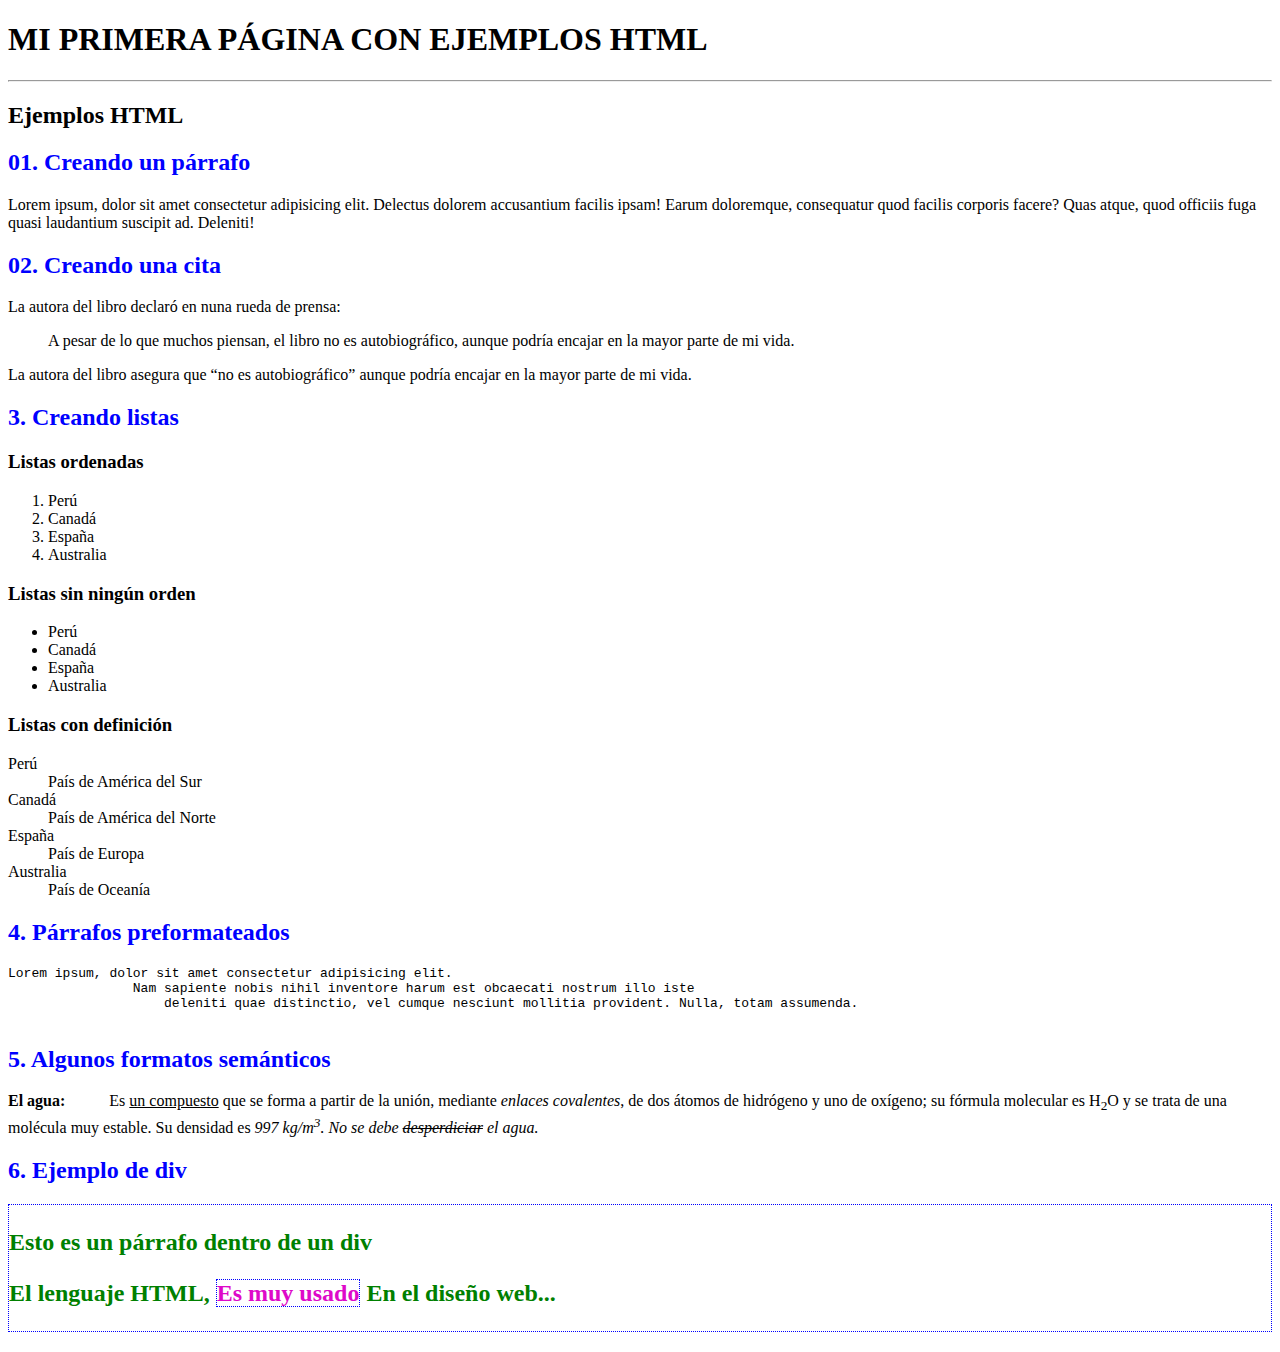
<file: Sesion9/index.html>
<!DOCTYPE html>
<html lang="en">
    <head>
        <meta charset="UTF-8">
        <meta name="viewport" content="width=device-widht, initial-scale=1.0">
        <meta http-equiv="X-UA-Compatible" content="ie-edge">
        <title>Document</title>
    </head>
    <body>
        <h1>MI PRIMERA PÁGINA CON EJEMPLOS HTML</h1>
        <hr>
        <h2>Ejemplos HTML</h2>
        <h2 style="color:blue;">01. Creando un párrafo</h2>
        <p>Lorem ipsum, dolor sit amet consectetur adipisicing elit. 
            Delectus dolorem accusantium facilis ipsam! Earum doloremque, 
            consequatur quod facilis corporis facere? Quas atque, quod 
            officiis fuga quasi laudantium suscipit ad. Deleniti!</p>

        <h2 style="color:blue;">02. Creando una cita</h2>

        <p> La autora del libro declaró en nuna rueda de prensa:</p>
        <blockquote>
            A pesar de lo que muchos piensan, el libro no es autobiográfico,
            aunque podría encajar en la mayor parte de mi vida.
        </blockquote>
        
        <p>La autora del libro asegura que <q>no es autobiográfico</q>
        aunque podría encajar en la mayor parte de mi vida.</p>

        <h2 style="color:blue;">3. Creando listas</h2>
        
        <h3>Listas ordenadas</h3>
        <ol>
            <li>Perú</li>
            <li>Canadá</li>
            <li>España</li>
            <li>Australia</li>
        </ol>

        <h3>Listas sin ningún orden</h3>
        <ul>
            <li>Perú</li>
            <li>Canadá</li>
            <li>España</li>
            <li>Australia</li>
        </ul>

        <h3>Listas con definición</h3>
        <dl>
            <dt>Perú</dt>
            <dd>País de América del Sur</dd>
            <dt>Canadá</dt>
            <dd>País de América del Norte</dd>
            <dt>España</dt>
            <dd>País de Europa</dd>
            <dt>Australia</dt>
            <dd>País de Oceanía</dd>
        </dl>

        <h2 style="color:blue;">4. Párrafos preformateados</h2>

        <pre>Lorem ipsum, dolor sit amet consectetur adipisicing elit.
                Nam sapiente nobis nihil inventore harum est obcaecati nostrum illo iste
                    deleniti quae distinctio, vel cumque nesciunt mollitia provident. Nulla, totam assumenda.
                </pre>

        <h2 style="color:blue;">5. Algunos formatos semánticos</h2>

        <p><b>El agua:</b> &nbsp; &nbsp; &nbsp; &nbsp; &nbsp; Es <u>un compuesto</u> que se forma a partir de la unión, mediante <i>enlaces covalentes</i>,
        de dos átomos de hidrógeno y uno de oxígeno; su fórmula molecular es H<sub>2</sub>O y se trata de una molécula muy
        estable. Su densidad es <i>997 kg/m<sup>3</sup>. No se debe <s>desperdiciar</s> el agua.</i></p>
    
       <h2 style="color:blue;">6. Ejemplo de div<h2>
        
        <div style="color:green; border: 1px dotted blue;">
           <p>Esto es un párrafo dentro de un div</p>
           <p>El lenguaje HTML, <span style="color:rgb(222, 9, 201); border: 1px dotted blue;">
                Es muy usado</span> En el diseño web...</p>
        </div>

    </body>
</html>
</file>
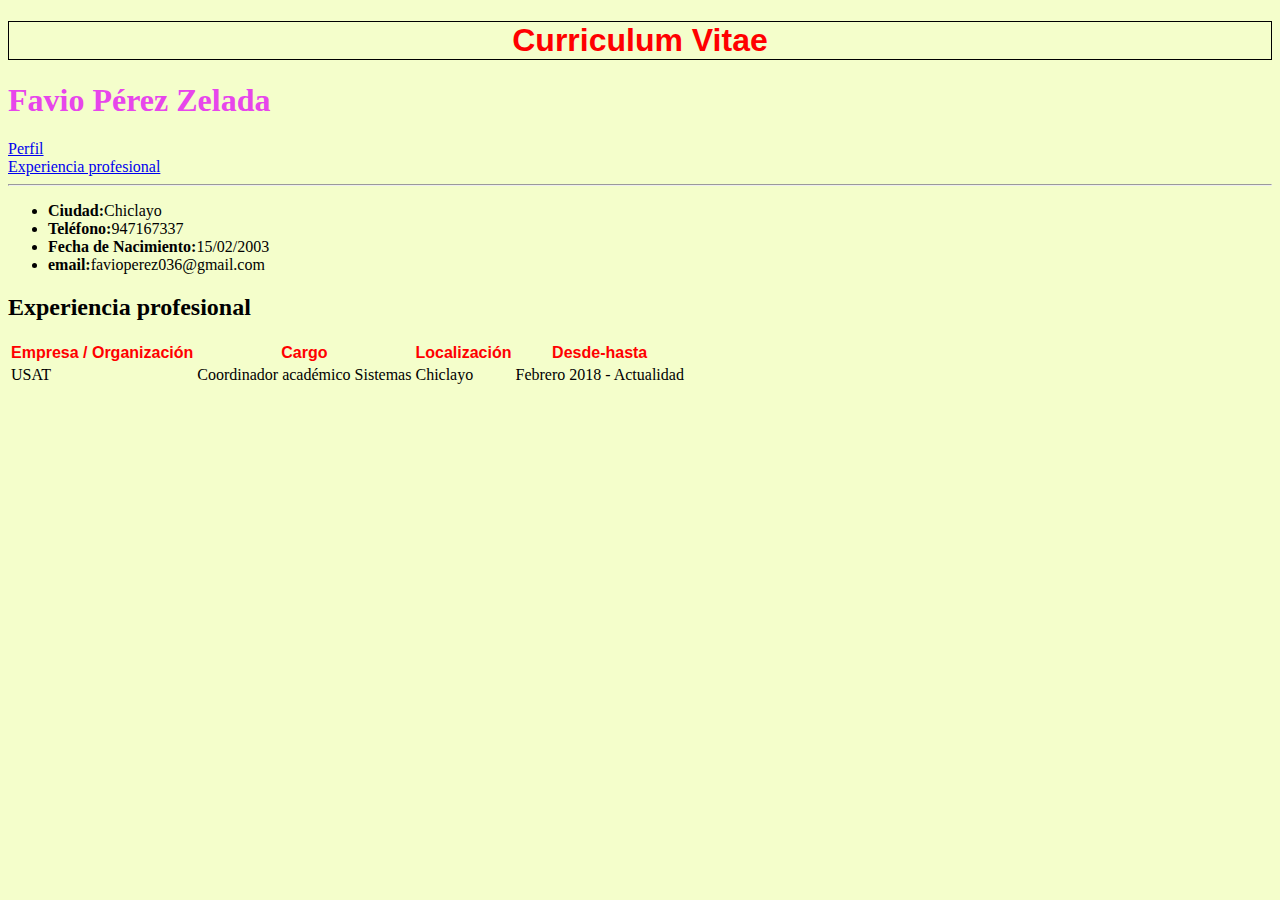
<file: Sesion10/cv.html>
<!DOCTYPE html>
<html lang="en">
<head>
    <meta charset="UTF-8">
    <meta http-equiv="X-UA-Compatible" content="IE=edge">
    <meta name="viewport" content="width=device-width, initial-scale=1.0">
   
    <meta name="descripcion" content="CV de Favio Pérez Zelada">
    <meta name="keywords" content="CV, USAT, Estudiante, Sistemas">
    <meta name="author" content="Favio Pérez Zelada">
   
    <title>Favio Pérez Zelada - CV</title>

</head>



<style>
    th{
        color: red;
        font-weight: bold;
        font-family: Arial;
    }
</style>

<body style="background-color:#f4fecb">
    <h1 style="color:red; text-align:center; border: 1px solid #000000; font-family:Arial">Curriculum Vitae</h1>
    <h1 style="color:rgb(231, 70, 235)">Favio Pérez Zelada</h1>
    <p style="text-align:justify"></p>
    <a href="#perfil">Perfil</a> <br>
    <a href="#experiencia">Experiencia profesional</a> <br>
    <a href="#educacion"></a>
    <hr>
    <ul>
        <li><strong>Ciudad:</strong>Chiclayo</li>
        <li><strong>Teléfono:</strong>947167337</li>
        <li><strong>Fecha de Nacimiento:</strong>15/02/2003</li>
        <li><strong>email:</strong>favioperez036@gmail.com</li>
    </ul>
    <h2 id="experiencia">Experiencia profesional</h2>
    <table>
        <thead>
            <tr>
                <th>Empresa / Organización</th>
                <th>Cargo</th>
                <th>Localización</th>
                <th>Desde-hasta</th>
            </tr>
        </thead>
        <tbody>
            <tr>
                <td>USAT</td>
                <td>Coordinador académico Sistemas</td>
                <td>Chiclayo</td>
                <td>Febrero 2018 - Actualidad</td>
            </tr>
        </tbody>
    </table>
</body>
</html>
</file>
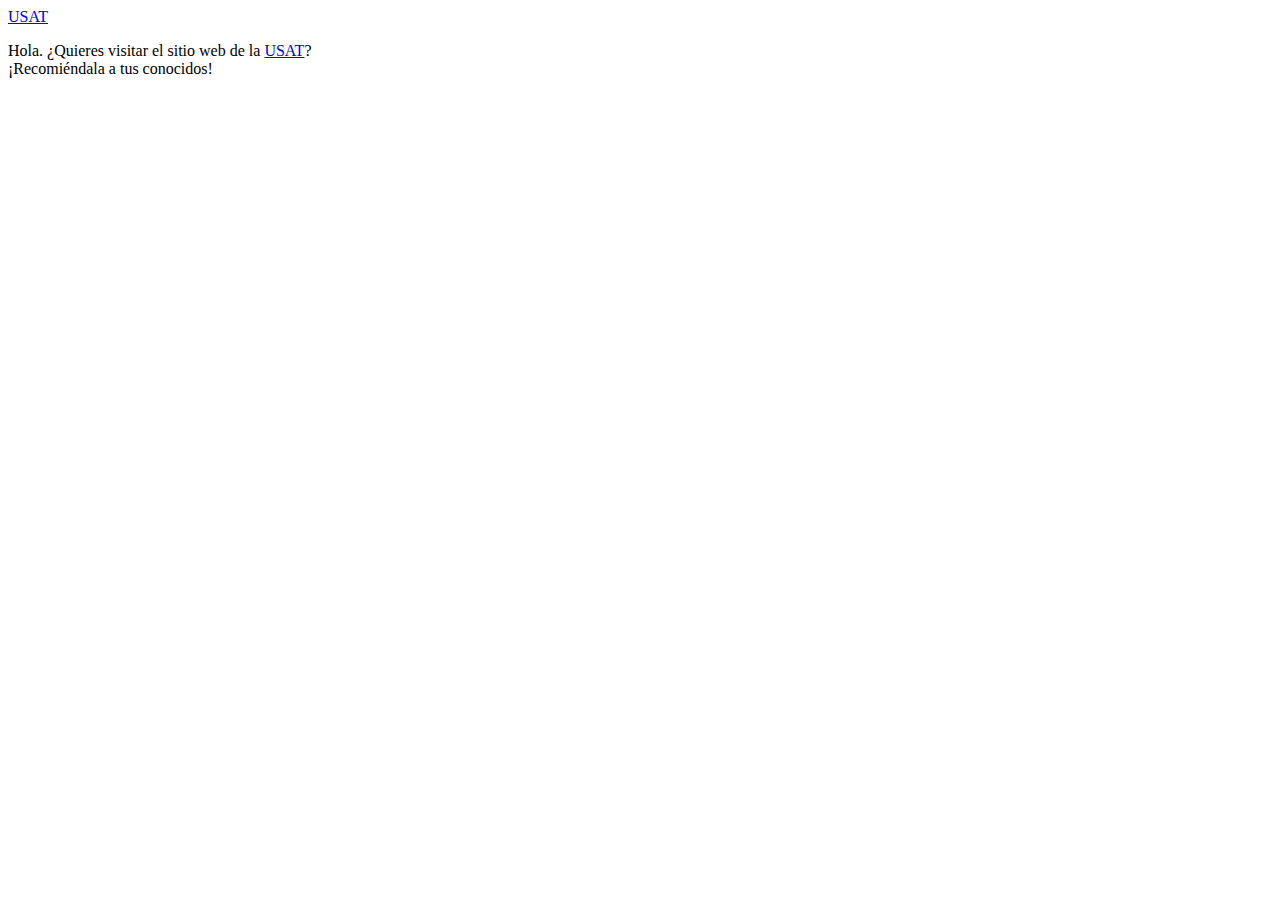
<file: Sesion11/enlaces.html>
<!DOCTYPE html>
<html lang="en">
<head>
    <meta charset="UTF-8">
    <meta http-equiv="X-UA-Compatible" content="IE=edge">
    <meta name="viewport" content="width=device-width, initial-scale=1.0">
    <title>Enlaces</title>
</head>
<body>
    <a href="http://www.usat.edu.pe">USAT</a>
    
    <p>Hola. ¿Quieres visitar el sitio web de la <a href="http://usat.edu.pe">USAT</a>?<br/>
       ¡Recomiéndala a tus conocidos!</p>

</body>
</html>
</file>
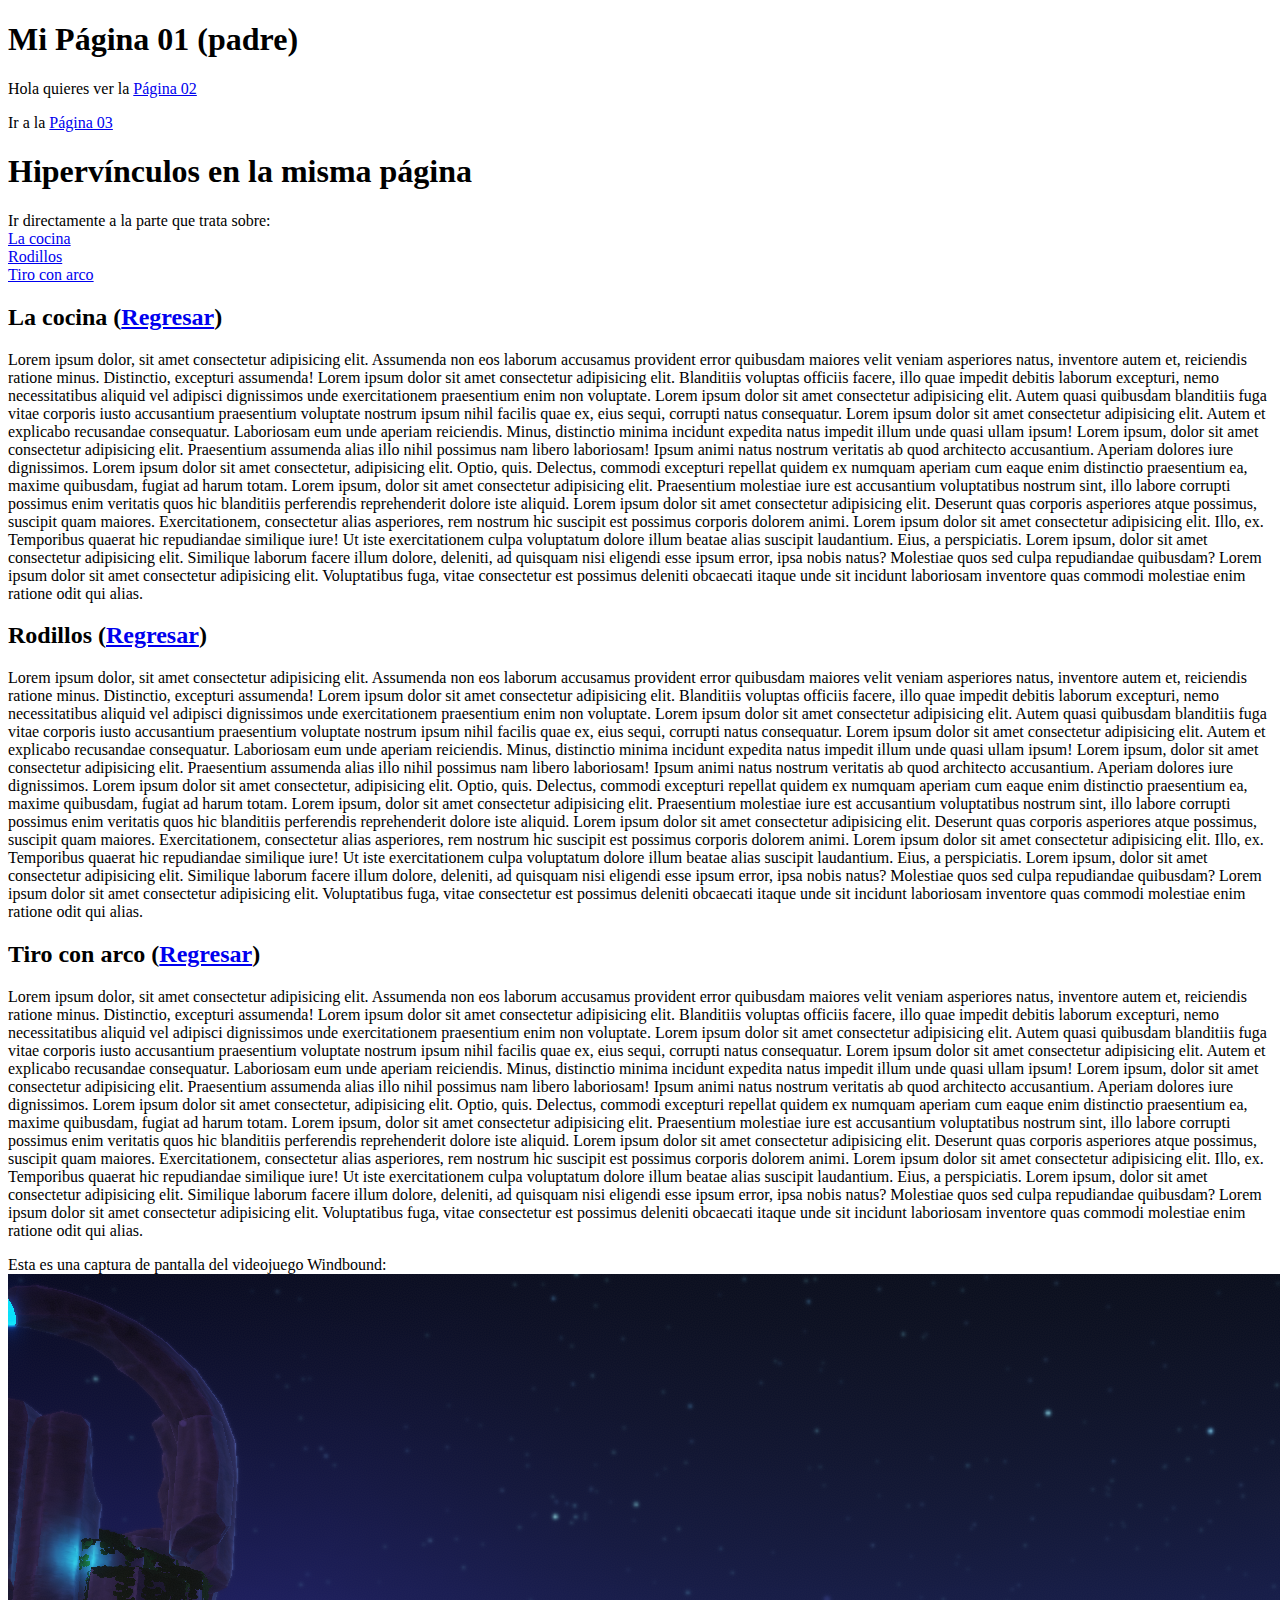
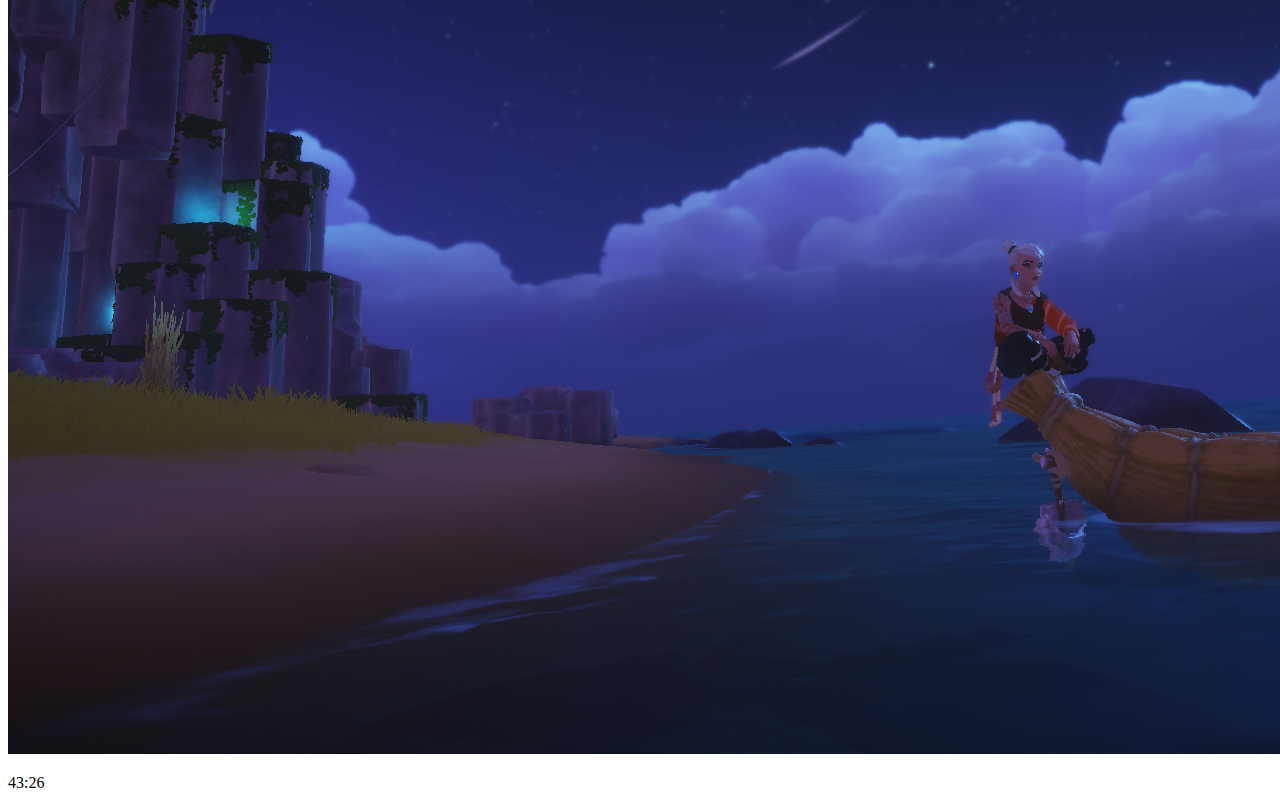
<file: Sesion11/pag1.html>
<!DOCTYPE html>
<html lang="es">
<head>
    <meta charset="UTF-8">
    <meta http-equiv="X-UA-Compatible" content="IE=edge">
    <meta name="viewport" content="width=device-width, initial-scale=1.0">
    <title>pagina 01</title>
</head>
<body>
    <h1>Mi Página 01 (padre)</h1>
    <p>Hola quieres ver la
        <a href="pag2.html">Página 02</a>
    </p>

    <p>Ir a la
        <a href="contenido/pag3.html">Página 03</a>
    </p>

    <h1 id="menu">Hipervínculos en la misma página</h1>

    <p>
        Ir directamente a la parte que trata sobre: <br>
        <a href="#cocina">La cocina</a><br>
        <a href="#rodillos">Rodillos</a><br>
        <a href="#tiro con arco">Tiro con arco</a><br>
    </p>

    <h2 id="cocina">La cocina (<a href="#menu">Regresar</a>)</h2>

    <p>
        Lorem ipsum dolor, sit amet consectetur adipisicing elit. Assumenda non eos laborum accusamus provident error quibusdam maiores velit veniam asperiores natus, inventore autem et, reiciendis ratione minus. Distinctio, excepturi assumenda!
        Lorem ipsum dolor sit amet consectetur adipisicing elit. Blanditiis voluptas officiis facere, illo quae impedit debitis laborum excepturi, nemo necessitatibus aliquid vel adipisci dignissimos unde exercitationem praesentium enim non voluptate.
        Lorem ipsum dolor sit amet consectetur adipisicing elit. Autem quasi quibusdam blanditiis fuga vitae corporis iusto accusantium praesentium voluptate nostrum ipsum nihil facilis quae ex, eius sequi, corrupti natus consequatur.
        Lorem ipsum dolor sit amet consectetur adipisicing elit. Autem et explicabo recusandae consequatur. Laboriosam eum unde aperiam reiciendis. Minus, distinctio minima incidunt expedita natus impedit illum unde quasi ullam ipsum!
        Lorem ipsum, dolor sit amet consectetur adipisicing elit. Praesentium assumenda alias illo nihil possimus nam libero laboriosam! Ipsum animi natus nostrum veritatis ab quod architecto accusantium. Aperiam dolores iure dignissimos.
        Lorem ipsum dolor sit amet consectetur, adipisicing elit. Optio, quis. Delectus, commodi excepturi repellat quidem ex numquam aperiam cum eaque enim distinctio praesentium ea, maxime quibusdam, fugiat ad harum totam.
        Lorem ipsum, dolor sit amet consectetur adipisicing elit. Praesentium molestiae iure est accusantium voluptatibus nostrum sint, illo labore corrupti possimus enim veritatis quos hic blanditiis perferendis reprehenderit dolore iste aliquid.
        Lorem ipsum dolor sit amet consectetur adipisicing elit. Deserunt quas corporis asperiores atque possimus, suscipit quam maiores. Exercitationem, consectetur alias asperiores, rem nostrum hic suscipit est possimus corporis dolorem animi.
        Lorem ipsum dolor sit amet consectetur adipisicing elit. Illo, ex. Temporibus quaerat hic repudiandae similique iure! Ut iste exercitationem culpa voluptatum dolore illum beatae alias suscipit laudantium. Eius, a perspiciatis.
        Lorem ipsum, dolor sit amet consectetur adipisicing elit. Similique laborum facere illum dolore, deleniti, ad quisquam nisi eligendi esse ipsum error, ipsa nobis natus? Molestiae quos sed culpa repudiandae quibusdam?
        Lorem ipsum dolor sit amet consectetur adipisicing elit. Voluptatibus fuga, vitae consectetur est possimus deleniti obcaecati itaque unde sit incidunt laboriosam inventore quas commodi molestiae enim ratione odit qui alias.
    </p>

    <h2 id="rodillos">Rodillos (<a href="#menu">Regresar</a>)</h2>

    <p>
        Lorem ipsum dolor, sit amet consectetur adipisicing elit. Assumenda non eos laborum accusamus provident error quibusdam maiores velit veniam asperiores natus, inventore autem et, reiciendis ratione minus. Distinctio, excepturi assumenda!
        Lorem ipsum dolor sit amet consectetur adipisicing elit. Blanditiis voluptas officiis facere, illo quae impedit debitis laborum excepturi, nemo necessitatibus aliquid vel adipisci dignissimos unde exercitationem praesentium enim non voluptate.
        Lorem ipsum dolor sit amet consectetur adipisicing elit. Autem quasi quibusdam blanditiis fuga vitae corporis iusto accusantium praesentium voluptate nostrum ipsum nihil facilis quae ex, eius sequi, corrupti natus consequatur.
        Lorem ipsum dolor sit amet consectetur adipisicing elit. Autem et explicabo recusandae consequatur. Laboriosam eum unde aperiam reiciendis. Minus, distinctio minima incidunt expedita natus impedit illum unde quasi ullam ipsum!
        Lorem ipsum, dolor sit amet consectetur adipisicing elit. Praesentium assumenda alias illo nihil possimus nam libero laboriosam! Ipsum animi natus nostrum veritatis ab quod architecto accusantium. Aperiam dolores iure dignissimos.
        Lorem ipsum dolor sit amet consectetur, adipisicing elit. Optio, quis. Delectus, commodi excepturi repellat quidem ex numquam aperiam cum eaque enim distinctio praesentium ea, maxime quibusdam, fugiat ad harum totam.
        Lorem ipsum, dolor sit amet consectetur adipisicing elit. Praesentium molestiae iure est accusantium voluptatibus nostrum sint, illo labore corrupti possimus enim veritatis quos hic blanditiis perferendis reprehenderit dolore iste aliquid.
        Lorem ipsum dolor sit amet consectetur adipisicing elit. Deserunt quas corporis asperiores atque possimus, suscipit quam maiores. Exercitationem, consectetur alias asperiores, rem nostrum hic suscipit est possimus corporis dolorem animi.
        Lorem ipsum dolor sit amet consectetur adipisicing elit. Illo, ex. Temporibus quaerat hic repudiandae similique iure! Ut iste exercitationem culpa voluptatum dolore illum beatae alias suscipit laudantium. Eius, a perspiciatis.
        Lorem ipsum, dolor sit amet consectetur adipisicing elit. Similique laborum facere illum dolore, deleniti, ad quisquam nisi eligendi esse ipsum error, ipsa nobis natus? Molestiae quos sed culpa repudiandae quibusdam?
        Lorem ipsum dolor sit amet consectetur adipisicing elit. Voluptatibus fuga, vitae consectetur est possimus deleniti obcaecati itaque unde sit incidunt laboriosam inventore quas commodi molestiae enim ratione odit qui alias.
    </p>

    <h2 id="tiro con arco">Tiro con arco (<a href="#menu">Regresar</a>)</h2>

    <p> 
        Lorem ipsum dolor, sit amet consectetur adipisicing elit. Assumenda non eos laborum accusamus provident error quibusdam maiores velit veniam asperiores natus, inventore autem et, reiciendis ratione minus. Distinctio, excepturi assumenda!
        Lorem ipsum dolor sit amet consectetur adipisicing elit. Blanditiis voluptas officiis facere, illo quae impedit debitis laborum excepturi, nemo necessitatibus aliquid vel adipisci dignissimos unde exercitationem praesentium enim non voluptate.
        Lorem ipsum dolor sit amet consectetur adipisicing elit. Autem quasi quibusdam blanditiis fuga vitae corporis iusto accusantium praesentium voluptate nostrum ipsum nihil facilis quae ex, eius sequi, corrupti natus consequatur.
        Lorem ipsum dolor sit amet consectetur adipisicing elit. Autem et explicabo recusandae consequatur. Laboriosam eum unde aperiam reiciendis. Minus, distinctio minima incidunt expedita natus impedit illum unde quasi ullam ipsum!
        Lorem ipsum, dolor sit amet consectetur adipisicing elit. Praesentium assumenda alias illo nihil possimus nam libero laboriosam! Ipsum animi natus nostrum veritatis ab quod architecto accusantium. Aperiam dolores iure dignissimos.
        Lorem ipsum dolor sit amet consectetur, adipisicing elit. Optio, quis. Delectus, commodi excepturi repellat quidem ex numquam aperiam cum eaque enim distinctio praesentium ea, maxime quibusdam, fugiat ad harum totam.
        Lorem ipsum, dolor sit amet consectetur adipisicing elit. Praesentium molestiae iure est accusantium voluptatibus nostrum sint, illo labore corrupti possimus enim veritatis quos hic blanditiis perferendis reprehenderit dolore iste aliquid.
        Lorem ipsum dolor sit amet consectetur adipisicing elit. Deserunt quas corporis asperiores atque possimus, suscipit quam maiores. Exercitationem, consectetur alias asperiores, rem nostrum hic suscipit est possimus corporis dolorem animi.
        Lorem ipsum dolor sit amet consectetur adipisicing elit. Illo, ex. Temporibus quaerat hic repudiandae similique iure! Ut iste exercitationem culpa voluptatum dolore illum beatae alias suscipit laudantium. Eius, a perspiciatis.
        Lorem ipsum, dolor sit amet consectetur adipisicing elit. Similique laborum facere illum dolore, deleniti, ad quisquam nisi eligendi esse ipsum error, ipsa nobis natus? Molestiae quos sed culpa repudiandae quibusdam?
        Lorem ipsum dolor sit amet consectetur adipisicing elit. Voluptatibus fuga, vitae consectetur est possimus deleniti obcaecati itaque unde sit incidunt laboriosam inventore quas commodi molestiae enim ratione odit qui alias.
    </p>
    
    <p>Esta es una captura de pantalla del videojuego Windbound: <br>
        <img src="img/windbound.png" alt="Captura de Windbound" title="Balsa de paja">
    </p>

    43:26

</body>
</html>
</file>
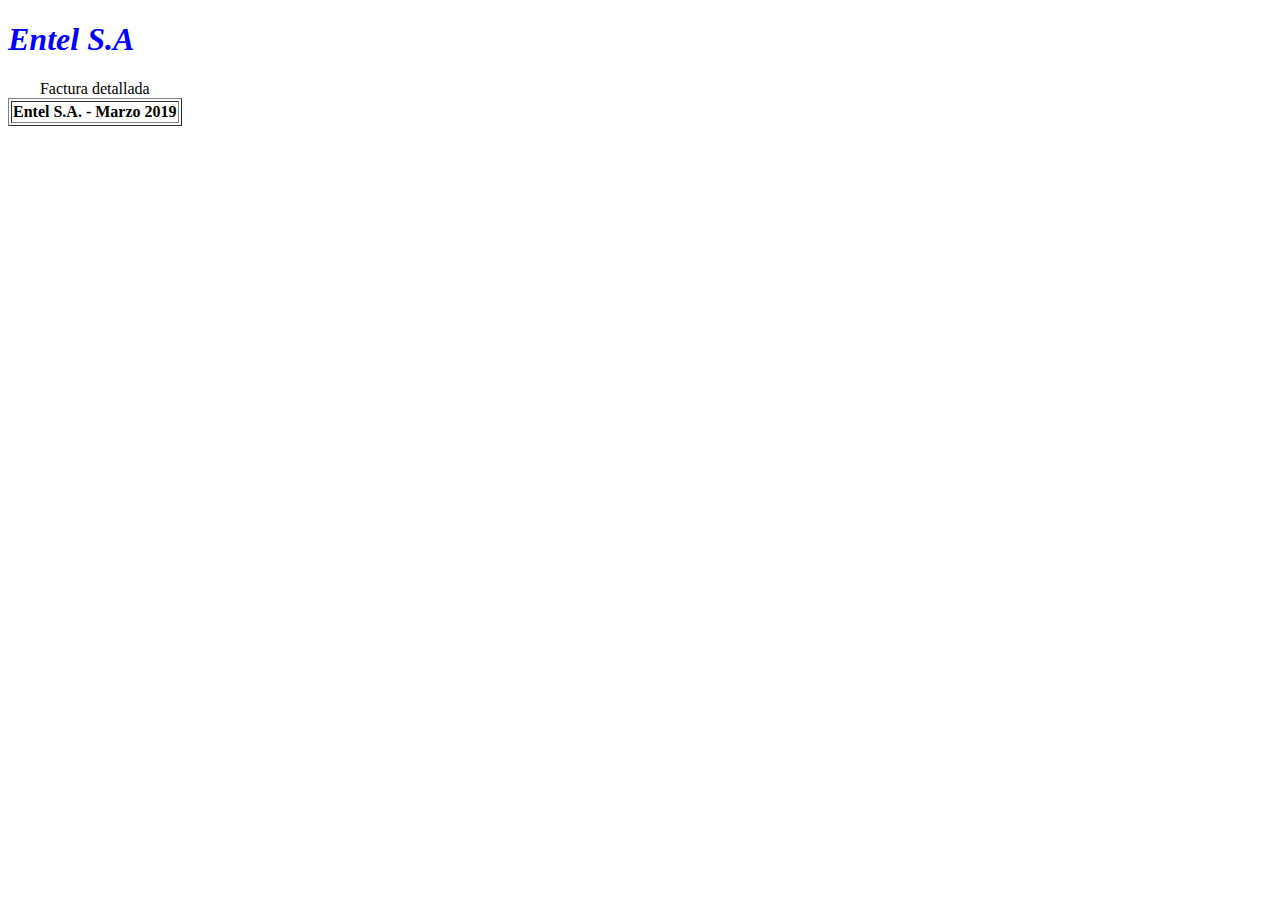
<file: Sesion11/tabla.html>
<!DOCTYPE html>
<html>
<head>
<title>Factura telefónica</title>
<meta http-equiv="content-type" content="text/html;charset=utf-8">
</head>
<body>
<h1 style="color: blue;"><em>Entel S.A</em></h1>
<table border="1">
<caption>Factura detallada</caption>
<thead> 
<tr>
    <th colspan="5">Entel S.A. - Marzo 2019</th>
</tr>
</thead> 


</table>

</body>
</html>
</file>
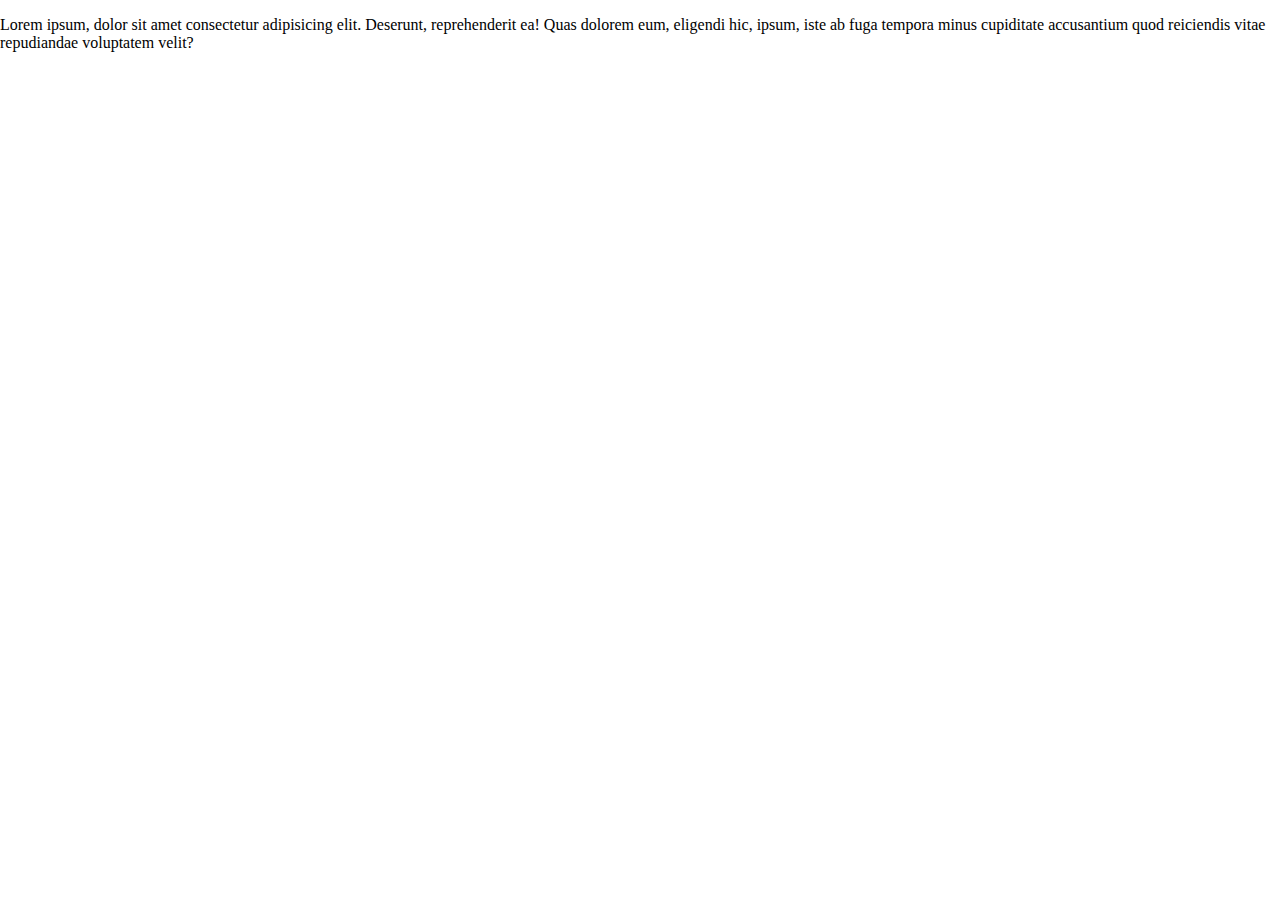
<file: Sesion14/caja2.html>
<!DOCTYPE html>
<html lang="en">
<head>
    <meta charset="UTF-8">
    <meta http-equiv="X-UA-Compatible" content="IE=edge">
    <meta name="viewport" content="width=device-width, initial-scale=1.0">
    <link rel="stylesheet" href="css/caja2.css">
    <title>Caja2</title>
</head>
<body>
    <p class="caja">
        Lorem ipsum, dolor sit amet consectetur
        adipisicing elit. Deserunt, reprehenderit 
        ea! Quas dolorem eum, eligendi hic, ipsum, 
        iste ab fuga tempora minus cupiditate accusantium 
        quod reiciendis vitae repudiandae voluptatem velit?
    </p>
</body>
</html>
</file>
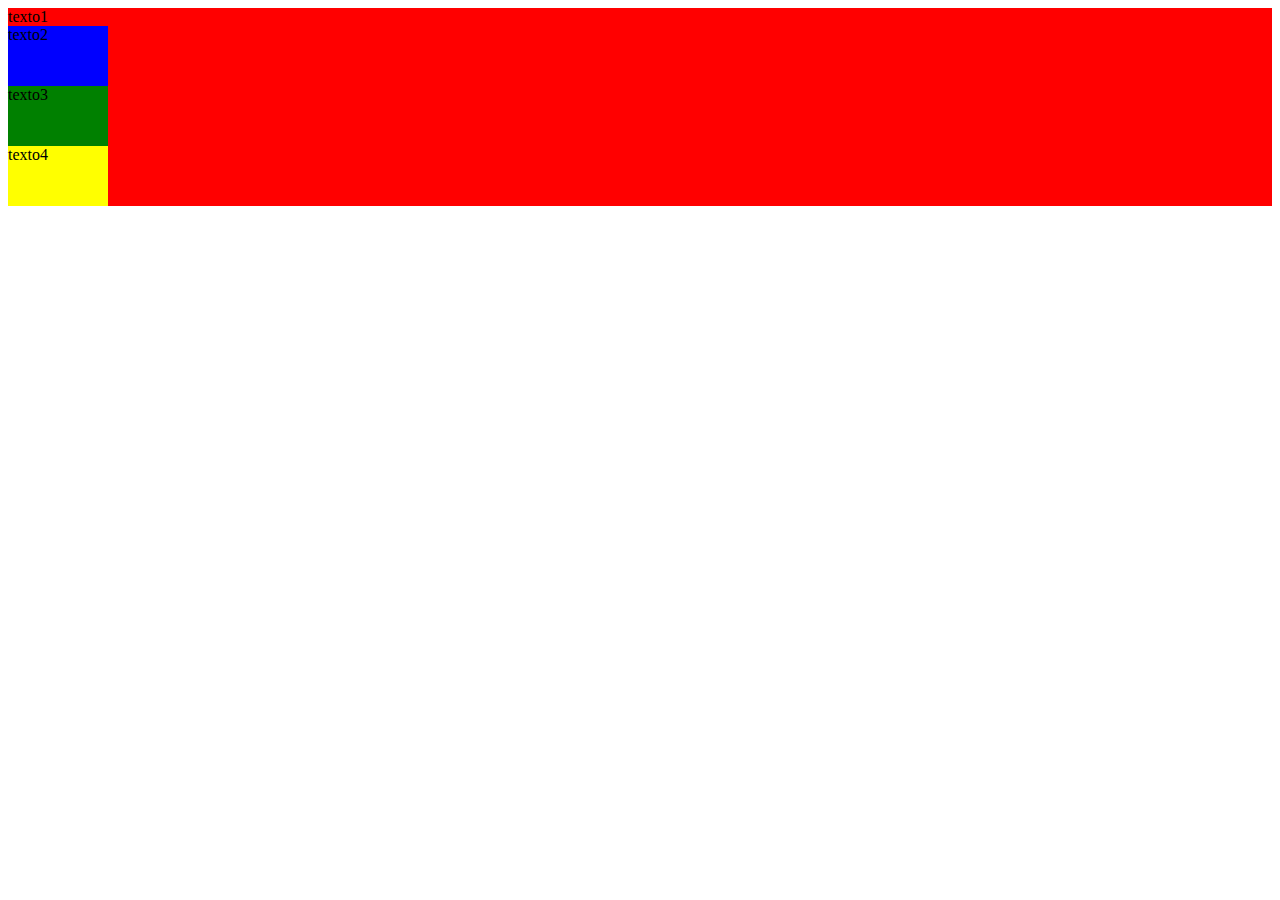
<file: Sesion14/posicionamiento.html>
<!DOCTYPE html>
<html lang="en">
<head>
    <meta charset="UTF-8">
    <meta http-equiv="X-UA-Compatible" content="IE=edge">
    <meta name="viewport" content="width=device-width, initial-scale=1.0">
    <link rel="stylesheet" href="css/posicionamiento.css">
    <title>posicionamiento</title>
</head>
<body>
    <div id="caja1">
        texto1
        <div id="caja2" class="tamaño">
            texto2
        </div>
        <div id="caja3" class="tamaño">
            texto3
        </div>
        <div id="caja4" class="tamaño">
            texto4
        </div>
    </div>
</body>
</html>
</file>
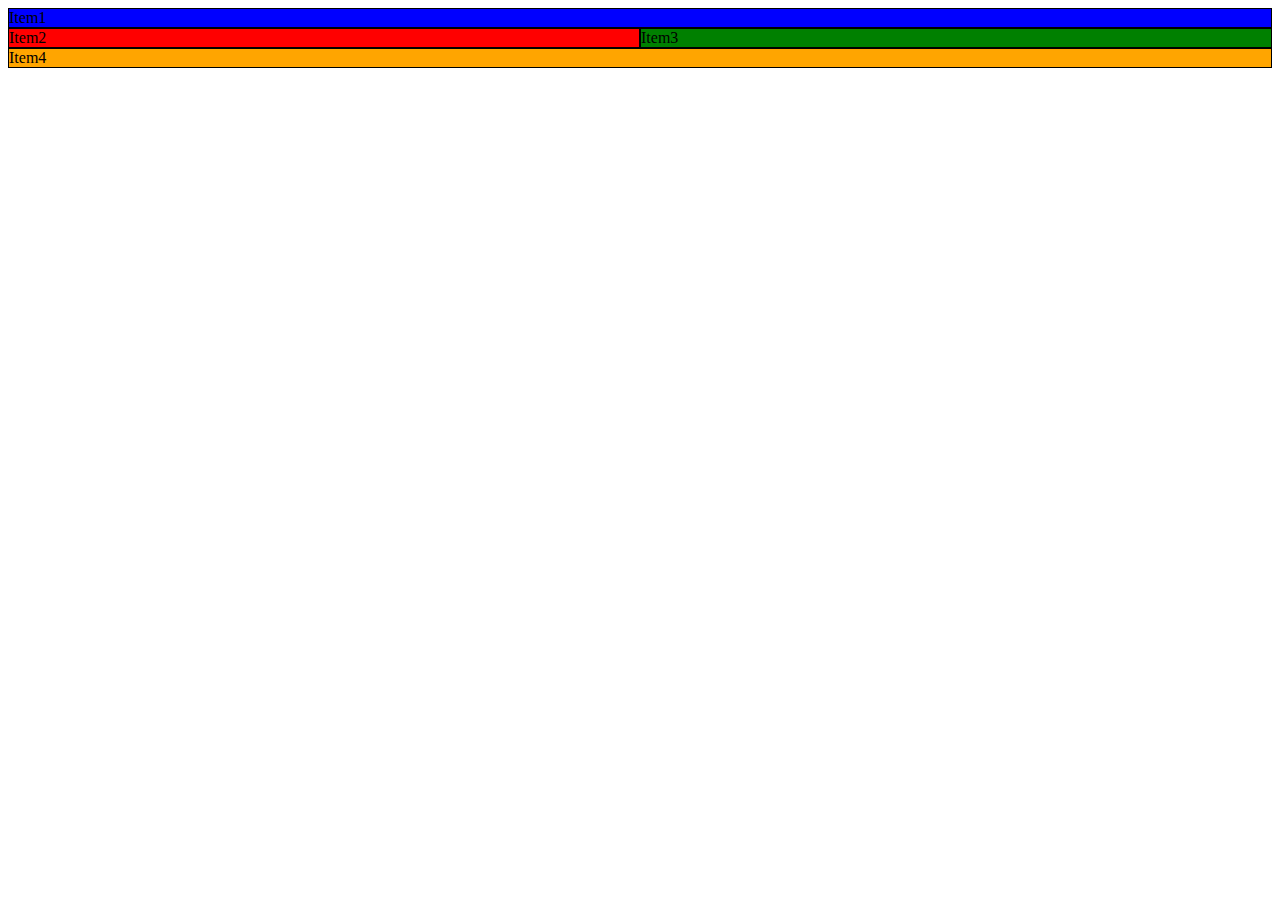
<file: Sesion15/ejegrids.html>
<!DOCTYPE html>
<html lang="en">
<head>
    <meta charset="UTF-8">
    <meta http-equiv="X-UA-Compatible" content="IE=edge">
    <meta name="viewport" content="width=device-width, initial-scale=1.0">
    <link rel="stylesheet" href="css/ejegrids.css">
    <title>Document</title>
</head>

<body>
    <div class="grid">
        <div class="a">Item1</div>
        <div class="b">Item2</div>
        <div class="c">Item3</div>
        <div class="d">Item4</div>
    </div>
</body>

</html>
</file>
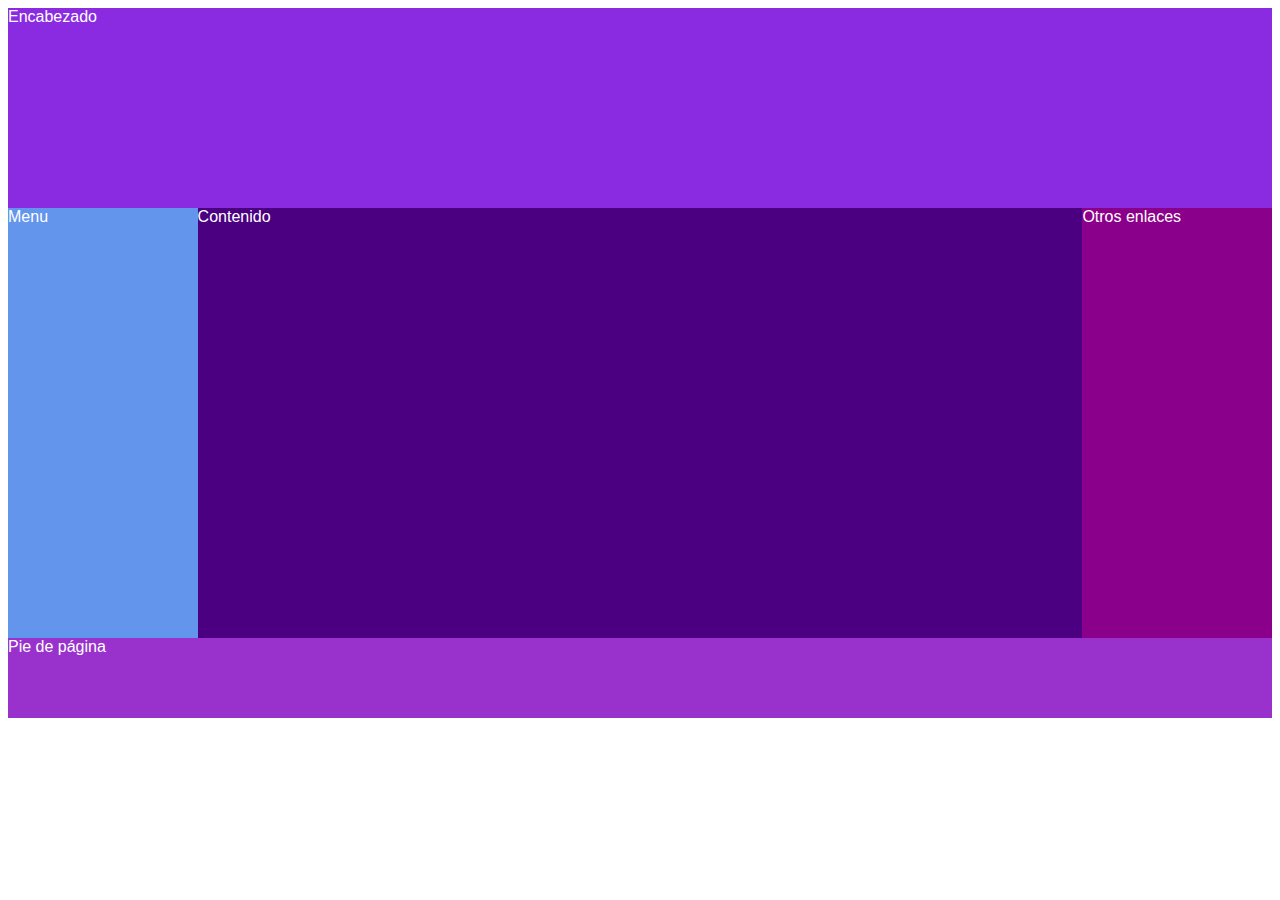
<file: Sesion15/indexfloat.html>
<!DOCTYPE html>
<html lang="es">
<head>
    <meta charset="UTF-8">
    <meta http-equiv="X-UA-Compatible" content="IE=edge">
    <meta name="viewport" content="width=device-width, initial-scale=1.0">
    <link rel="stylesheet" href="css/indexfloat.css">
    <title>Document</title>
</head>
<body>
    <main>
        <header>Encabezado</header>
        <nav>Menu</nav>
        <section>Contenido</section>
        <aside>Otros enlaces</aside>
        <footer>Pie de página</footer>
    </main>
</body>
</html>
</file>
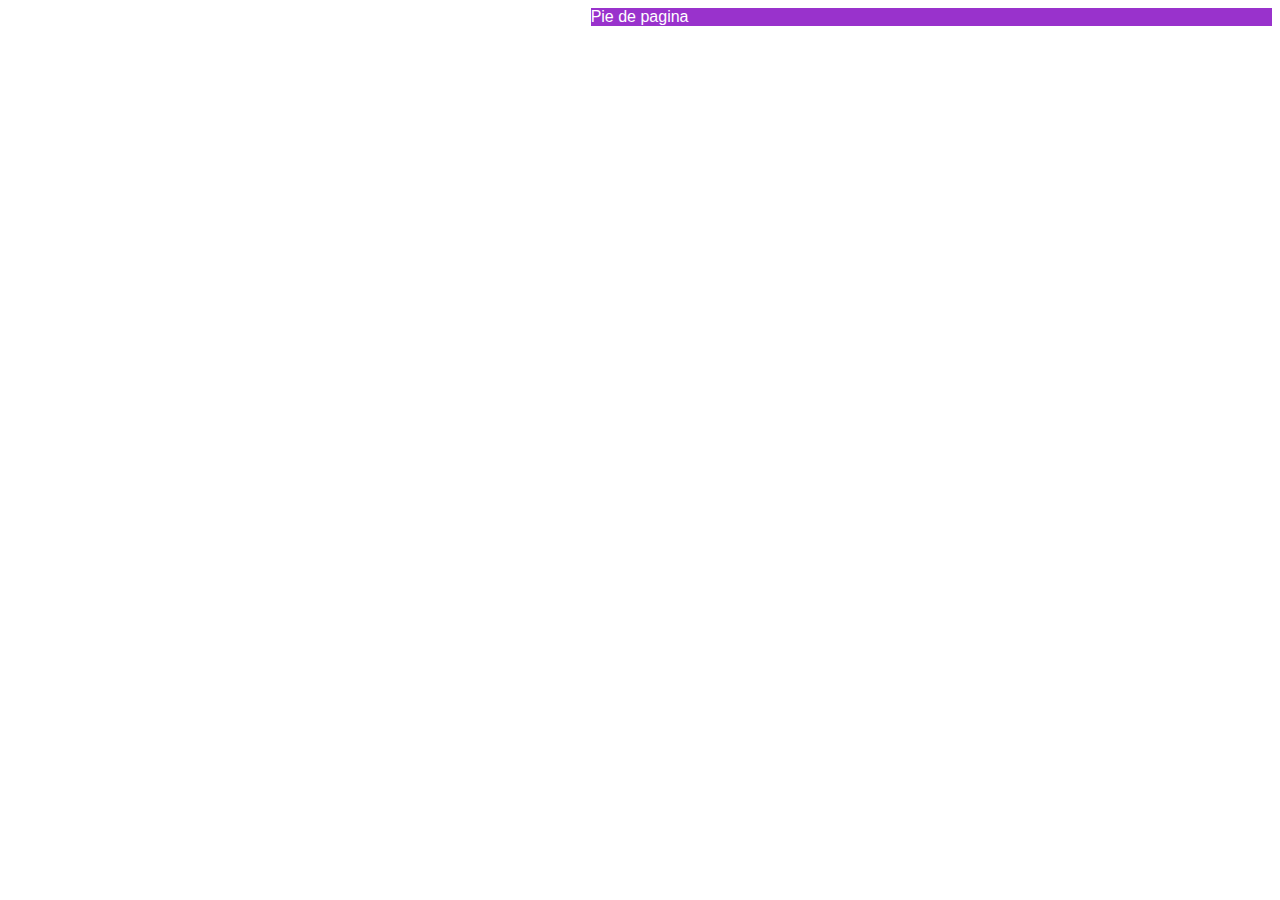
<file: Sesion15/indexgrid.html>
<!DOCTYPE html>
<html lang="es">
<head>
    <meta charset="UTF-8">
    <meta http-equiv="X-UA-Compatible" content="IE=edge">
    <meta name="viewport" content="width=device-width, initial-scale=1.0">
    <link rel="stylesheet" href="css/idexgrid.css">
    <title>Document</title>
</head>
<body>
    <main class="grid">
        <header>Encabezado</header>
        <nav>Menu</nav>
        <Section>Contenido</Section>
        <aside>Otros enlaces</aside>
        <footer>Pie de pagina</footer>
    </main>
</body>
</html>
</file>
<file: Sesion14/css/caja2.css>
body {
    margin: 0px;
}

#caja {
    margin: 0px;
    padding: 0px;
    background-color:aqua;
    padding: 20px;
}
</file>
<file: Sesion14/css/posicionamiento.css>
.tamaño{
    height: 60px;
    width: 100px;
}

#caja1{
    background-color:red ;
}

#caja2{
    background-color:blue ;
}

#caja3{
    background-color:green ;
}

#caja4{
    background-color:yellow ;
}
</file>
<file: Sesion15/css/ejegrids.css>
.grid{
    display: grid;
    
grid-template-areas: "head head" "menu main" "foot foot";
}

.a{
    grid-area: head;
    background-color: blue;
}

.b{
    grid-area: menu;
    background-color: red;
}

.c{
    grid-area: main;
    background-color: green;
}

.d{
    grid-area: foot;
    background-color: orange;
}

.a,
.b,
.c,
.d{
    border: 1px solid;
}
</file>
<file: Sesion15/css/indexfloat.css>
main{
    color:white;
    font-family: Arial;
}

header{
    background-color: blueviolet;
    height: 200px;
}

nav{
    background-color: cornflowerblue;
    width: 15%;
}

section{
    background-color: indigo;
    width: 70%;
}

aside{
    background-color: darkmagenta;
    width: 15%;
}

footer{
    background-color: darkorchid;
    height: 80px;
    clear:left
}

nav,
aside,
section{
    float:left;
    height: 430px;
}
</file>
<file: Sesion15/css/idexgrid.css>
.grid{
    display: grid;
    grid-template-areas: "my-header my-header my-header"
    "my-nav" "my-section" "my-aside" "my-footer my-footer my-footer";
}

main{
    color:white;
    font-family: arial;
}

header{
    background-color: blueviolet;
    grid-area: my-header;
}

nav{
    background-color: cornflowerblue;
    grid-area: my-nav;
}

section{
    background-color: indigo;
    grid-area: my-section;
}

aside{
    background-color: darkmagenta;
    grid-area: my-aside;
}

footer{
    background-color: darkorchid;
    grid-area: my-footer;
}
</file>
